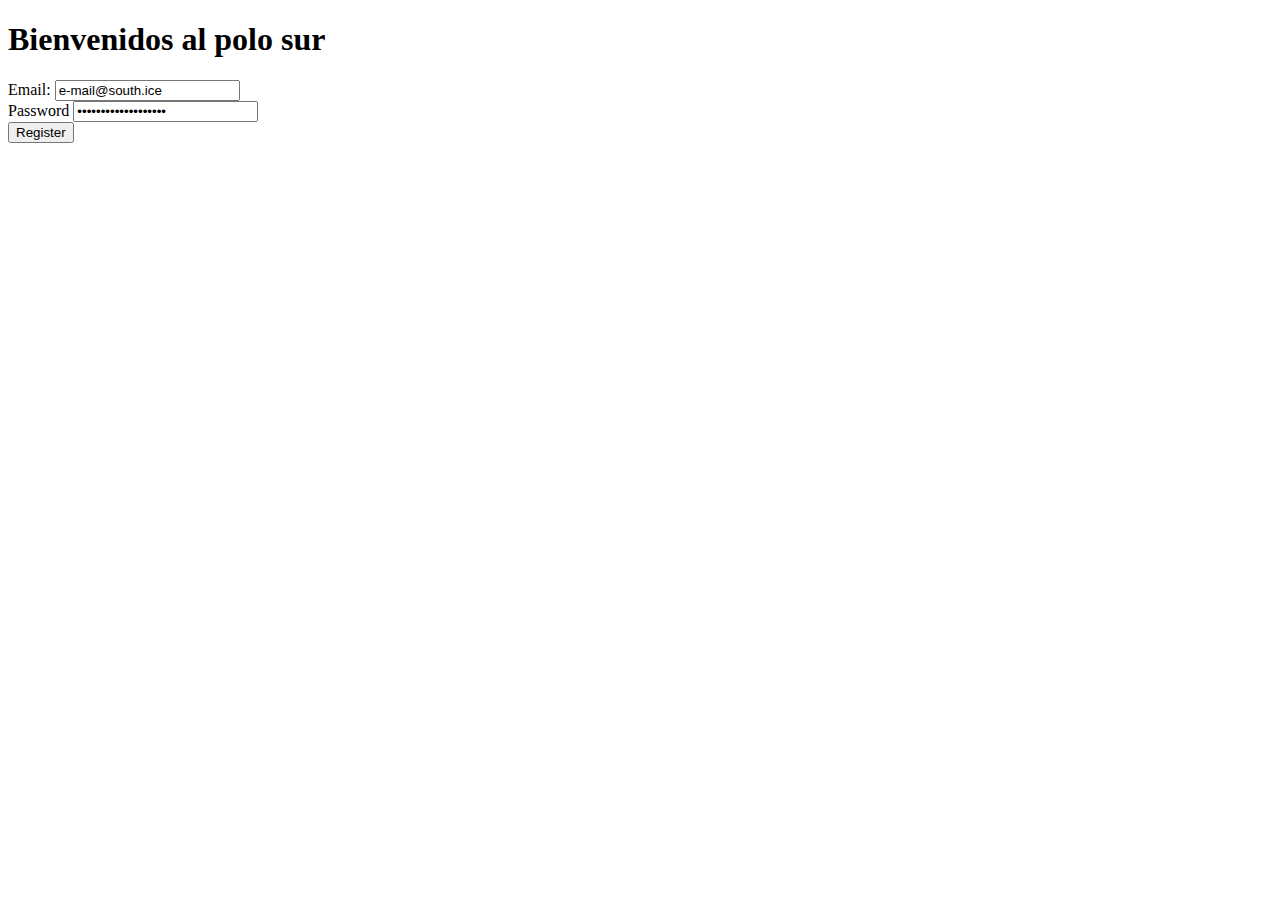
<file: signup1.html>
<!DOCTYPE html>
<html lang="en">
<head>
    <meta charset="UTF-8">
    <meta http-equiv="X-UA-Compatible" content="IE=edge">
    <meta name="viewport" content="width=device-width, initial-scale=1.0">
    <title>Document</title>
</head>
<body>
    <h1>Bienvenidos al polo sur</h1>
    Email: <input type="email" value="e-mail@south.ice"><br>
    Password <input type="password" value="Digit your password" ><br>
    <input type="submit" value="Register">
</body>
</html>
</file>
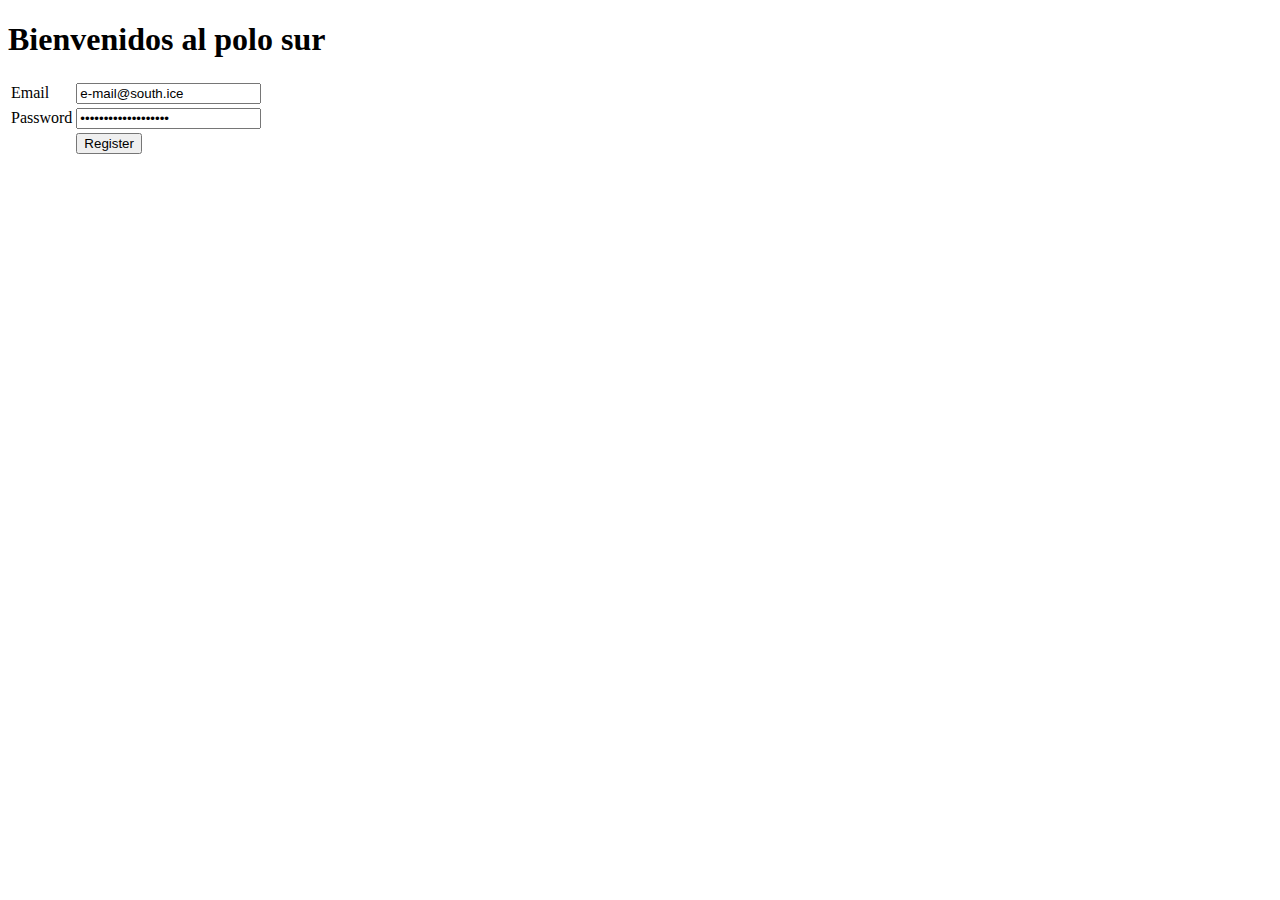
<file: signup2.html>
<!DOCTYPE html>
<html lang="en">
<head>
    <meta charset="UTF-8">
    <meta http-equiv="X-UA-Compatible" content="IE=edge">
    <meta name="viewport" content="width=device-width, initial-scale=1.0">
    <title>Document</title>
</head>
<body>
    <h1>Bienvenidos al polo sur</h1>
    <table>
        <tr>
            <td>
                Email
            </td>
            <td>
                <input type="email" value="e-mail@south.ice">
            </td>
        </tr>
        <tr>
            <td>
                Password
            </td>
            <td>
                <input type="password" value="Digit your password" >
            </td>
        </tr>
        <tr>
            <td>
                
            </td>
            <td>
                <input type="submit" value="Register">
            </td>
        </tr>
    </table>
</body>
</html>
</file>
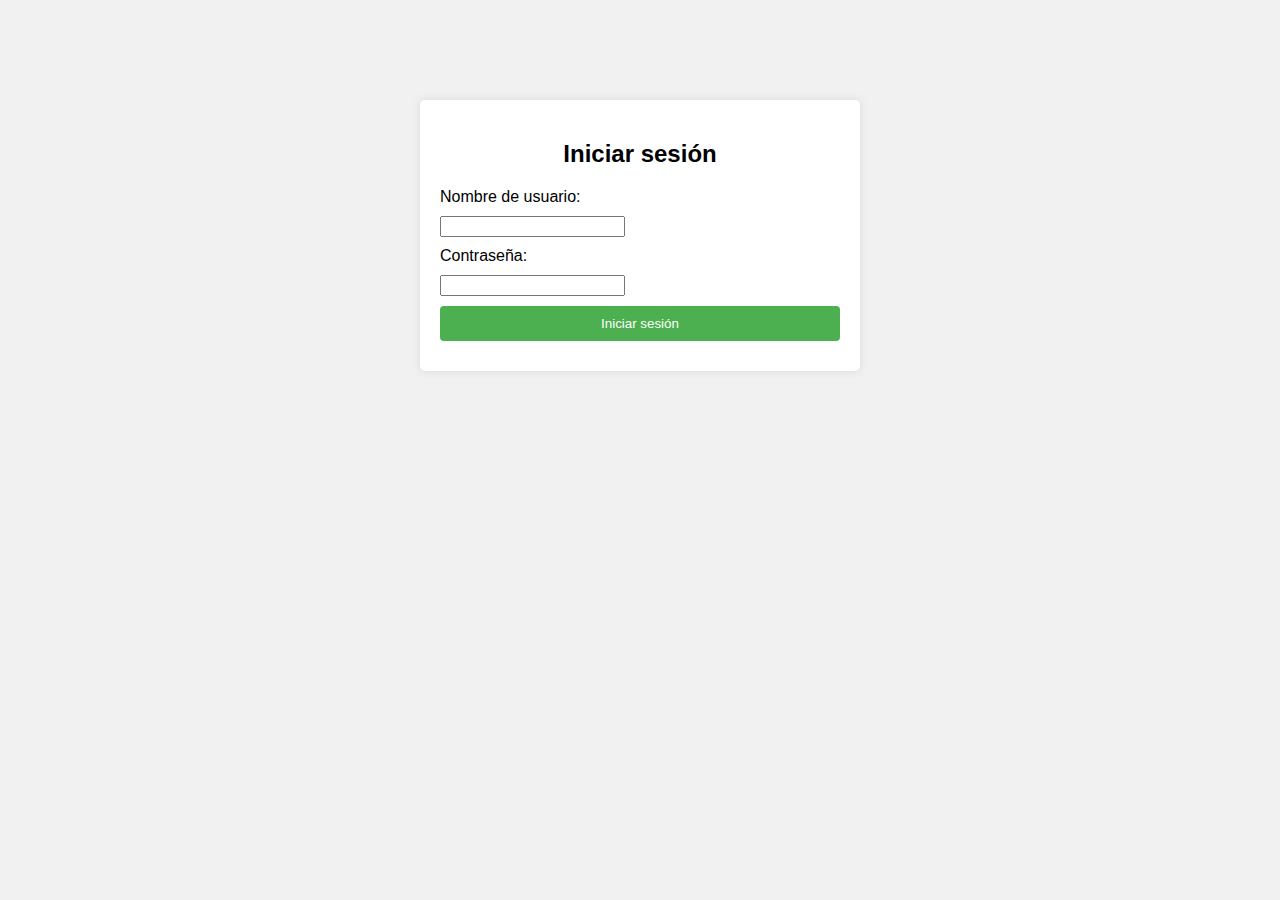
<file: signup3.html>
<!DOCTYPE html>
<html>
<head>
  <title>Página de inicio de sesión</title>
  <style>
    body {
      font-family: Arial, sans-serif;
      background-color: #f1f1f1;
    }
    .container {
      max-width: 400px;
      margin: 0 auto;
      padding: 20px;
      background-color: #fff;
      border-radius: 5px;
      box-shadow: 0 0 10px rgba(0, 0, 0, 0.1);
      margin-top: 100px;
    }
    h2 {
      text-align: center;
    }
    label, input {
      display: block;
      margin-bottom: 10px;
    }
    input[type="submit"] {
      background-color: #4CAF50;
      color: white;
      padding: 10px 15px;
      border: none;
      border-radius: 4px;
      cursor: pointer;
      width: 100%;
    }
    input[type="submit"]:hover {
      background-color: #45a049;
    }
  </style>
</head>
<body>
  <div class="container">
    <h2>Iniciar sesión</h2>
    <form>
      <label for="username">Nombre de usuario:</label>
      <input type="text" id="username" name="username" required>
      
      <label for="password">Contraseña:</label>
      <input type="password" id="password" name="password" required>
      
      <input type="submit" value="Iniciar sesión">
    </form>
  </div>
</body>
</html>
</file>
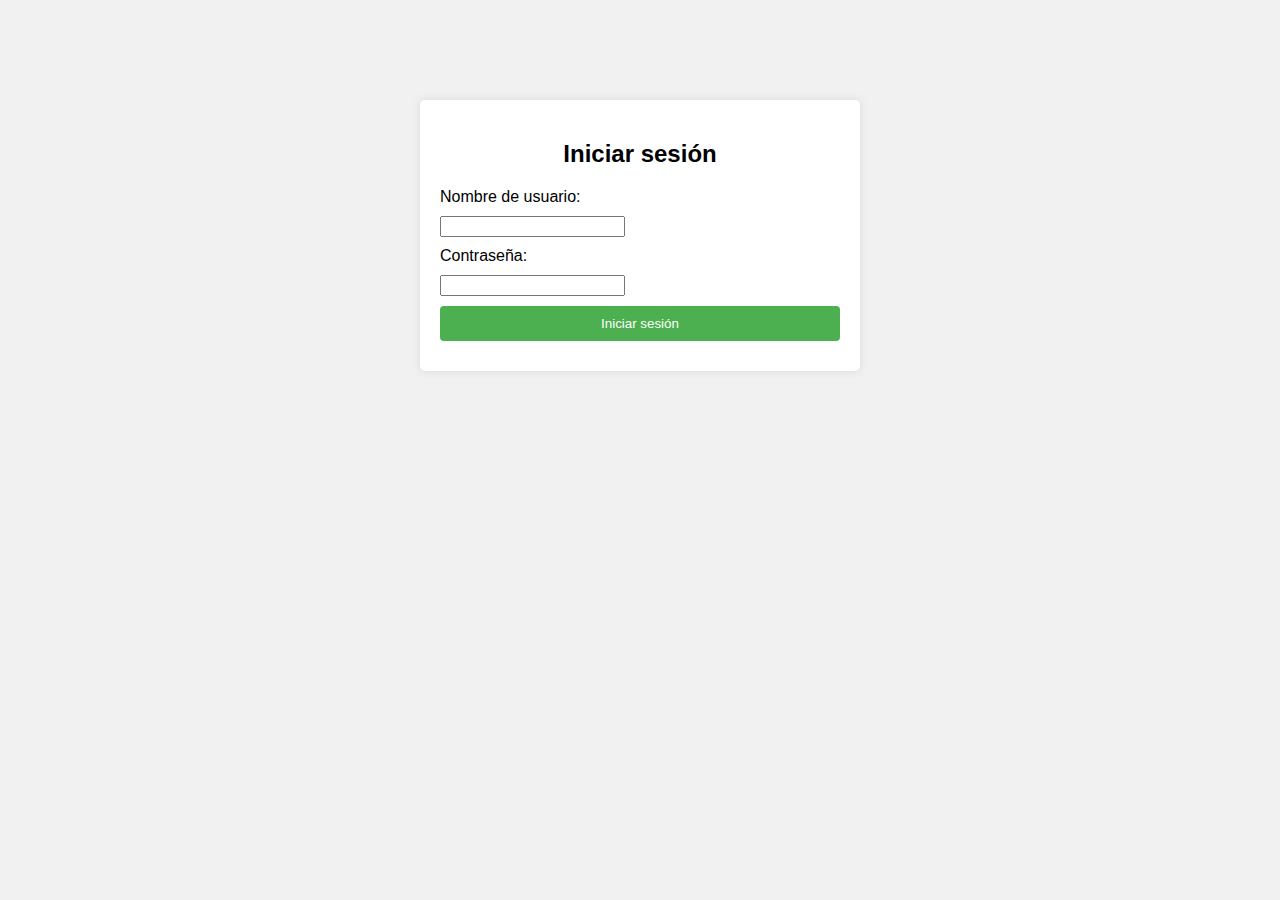
<file: signup4.html>
<!DOCTYPE html>
<html>
<head>
  <title>Página de inicio de sesión</title>
  <style>
    body {
      font-family: Arial, sans-serif;
      background-color: #f1f1f1;
    }
    .container {
      max-width: 400px;
      margin: 0 auto;
      padding: 20px;
      background-color: #fff;
      border-radius: 5px;
      box-shadow: 0 0 10px rgba(0, 0, 0, 0.1);
      margin-top: 100px;
    }
    h2 {
      text-align: center;
    }
    label, input {
      display: block;
      margin-bottom: 10px;
    }
    input[type="submit"] {
      background-color: #4CAF50;
      color: white;
      padding: 10px 15px;
      border: none;
      border-radius: 4px;
      cursor: pointer;
      width: 100%;
    }
    input[type="submit"]:hover {
      background-color: #45a049;
    }
  </style>
</head>
<body>
  <div class="container">
    <h2>Iniciar sesión</h2>
    <form>
      <label for="username">Nombre de usuario:</label>
      <input type="text" id="username" name="username" required>
      
      <label for="password">Contraseña:</label>
      <input type="password" id="password" name="password" required>
      
      <input type="submit" value="Iniciar sesión">
    </form>
  </div>

  
</body>
</html>
</file>
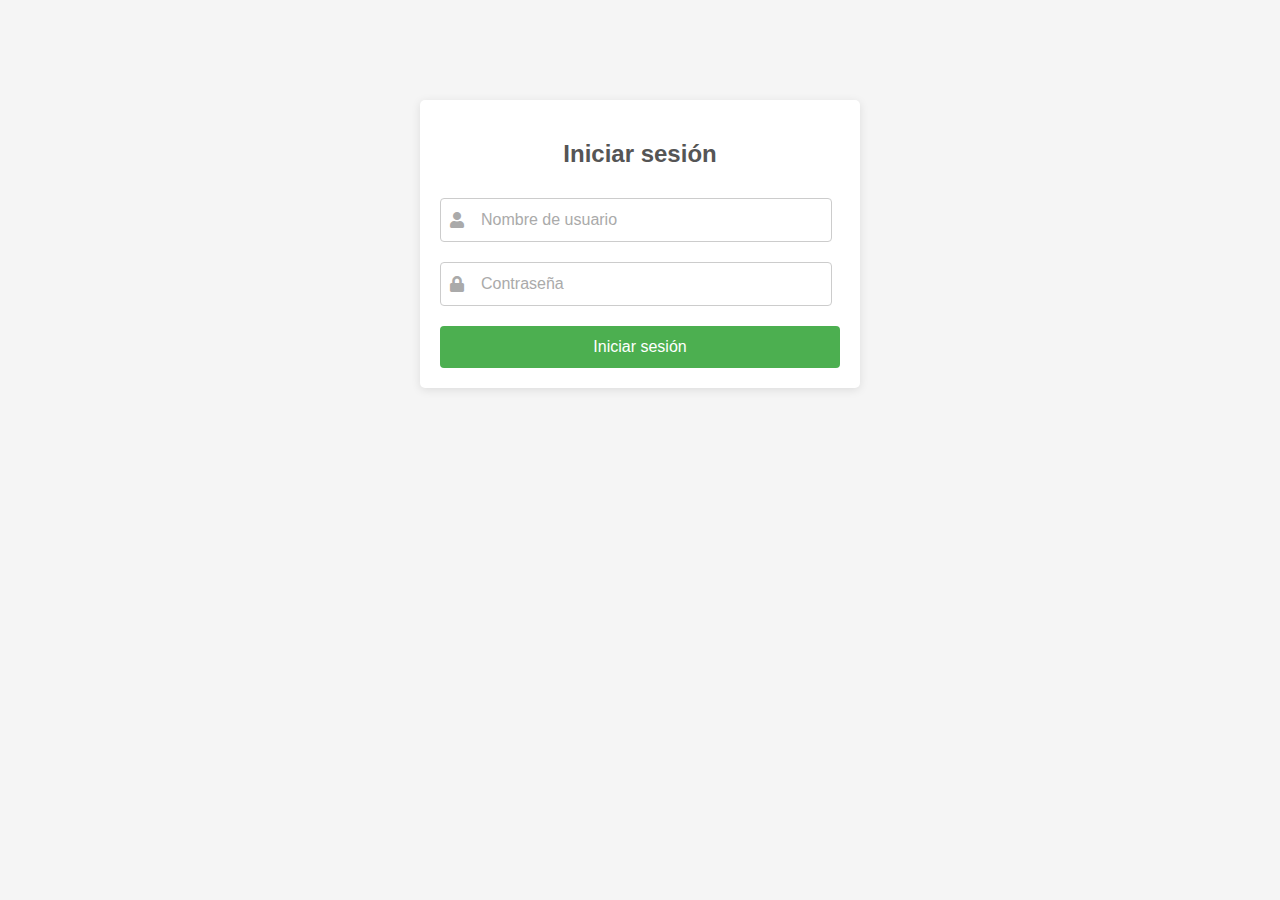
<file: signup5.html>
<!DOCTYPE html>
<html>
<head>
  <title>Página de inicio de sesión</title>
  <link rel="stylesheet" type="text/css" href="styles6.css">
  <link rel="stylesheet" href="https://cdnjs.cloudflare.com/ajax/libs/font-awesome/5.15.3/css/all.min.css">
</head>
<body>
  <div class="container">
    <h2>Iniciar sesión</h2>
    <form>
      <div class="input-container">
        <i class="fas fa-user"></i>
        <input type="text" id="username" name="username" placeholder="Nombre de usuario" required>
      </div>
      
      <div class="input-container">
        <i class="fas fa-lock"></i>
        <input type="password" id="password" name="password" placeholder="Contraseña" required>
      </div>
      
      <input type="submit" value="Iniciar sesión">
    </form>
  </div>
</body>
</html>
</file>
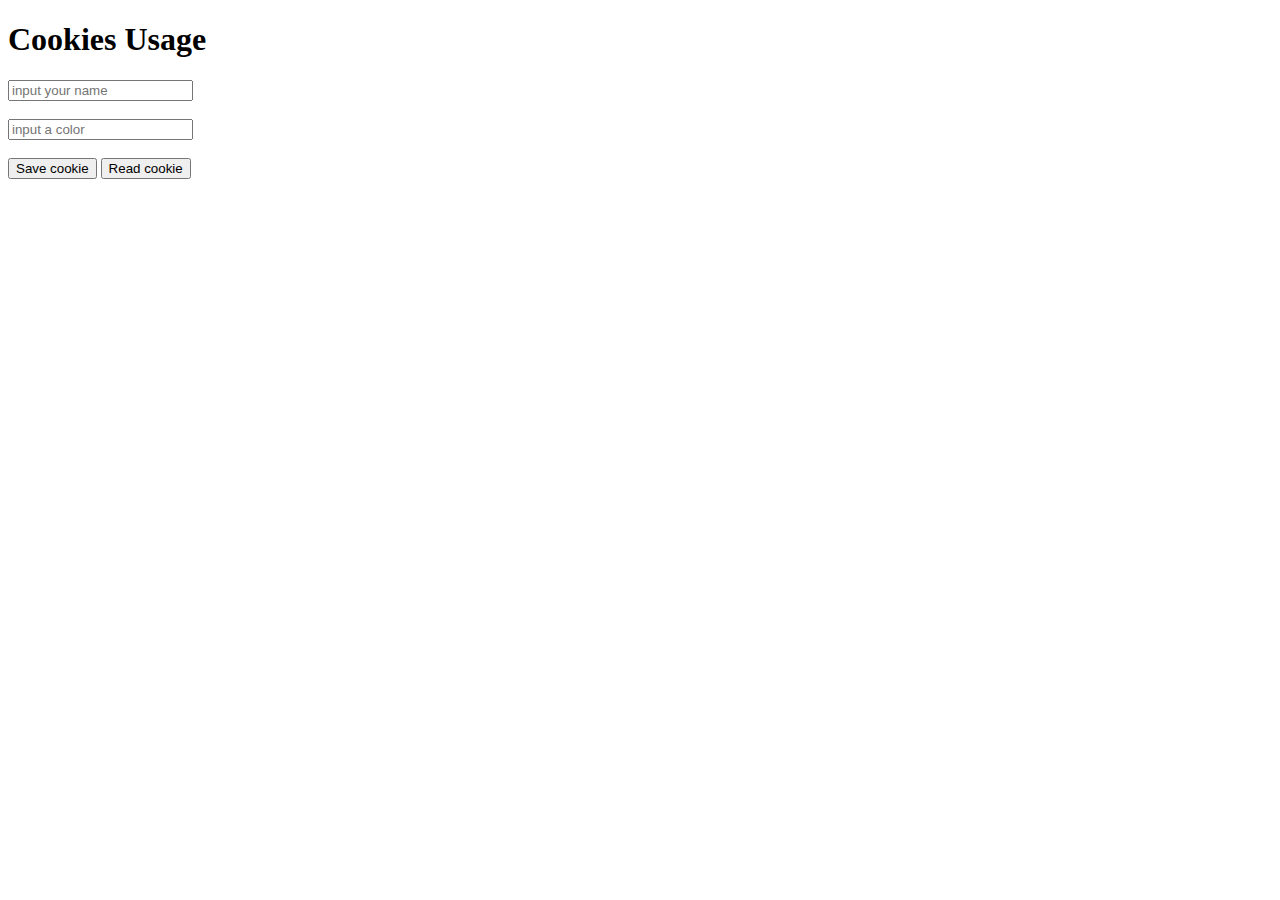
<file: DeberCookies/Cookies.html>
<!DOCTYPE html>
<html lang="en">

<head>
    <meta charset="UTF-8">
    <meta http-equiv="X-UA-Compatible" content="IE=edge">
    <meta name="viewport" content="width=device-width, initial-scale=1.0">
    <title>Document</title>
</head>

<body>
    <h1>Cookies Usage</h1>
    <div>
        <input type="text" id="input1" placeholder="input your name"><br>
        <br><input type="text" id="input2" placeholder="input a color">
    </div>
    <div>
        <br>
        <button onclick="saveCookie()">Save cookie</button>
        <button onclick="readCookie()">Read cookie</button>
    </div>
    <script src="cookies.js"></script>
</body>

</html>
</file>
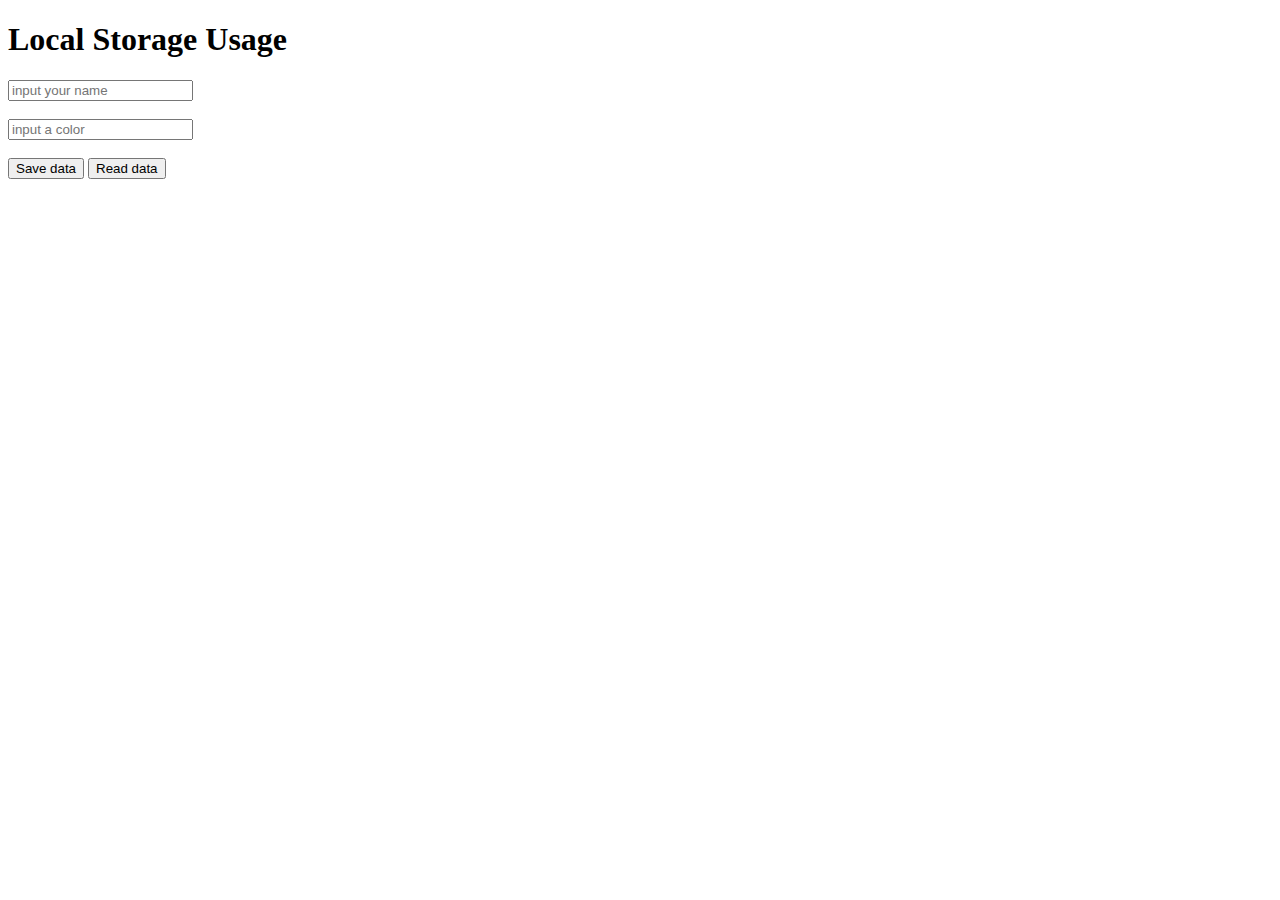
<file: DeberCookies/localStorage.html>
<!DOCTYPE html>
<html lang="en">

<head>
    <meta charset="UTF-8">
    <meta http-equiv="X-UA-Compatible" content="IE=edge">
    <meta name="viewport" content="width=device-width, initial-scale=1.0">
    <title>Document</title>
</head>

<body>
    <h1>Local Storage Usage</h1>
    <div>
        <input type="text" id="input1" placeholder="input your name"><br>
        <br><input type="text" id="input2" placeholder="input a color">
    </div>
    <div>
        <br>
        <button onclick="saveData()">Save data</button>
        <button onclick="readData()">Read data</button>
    </div>
    <script src="localStorage.js"></script>
</body>

</html>
</file>
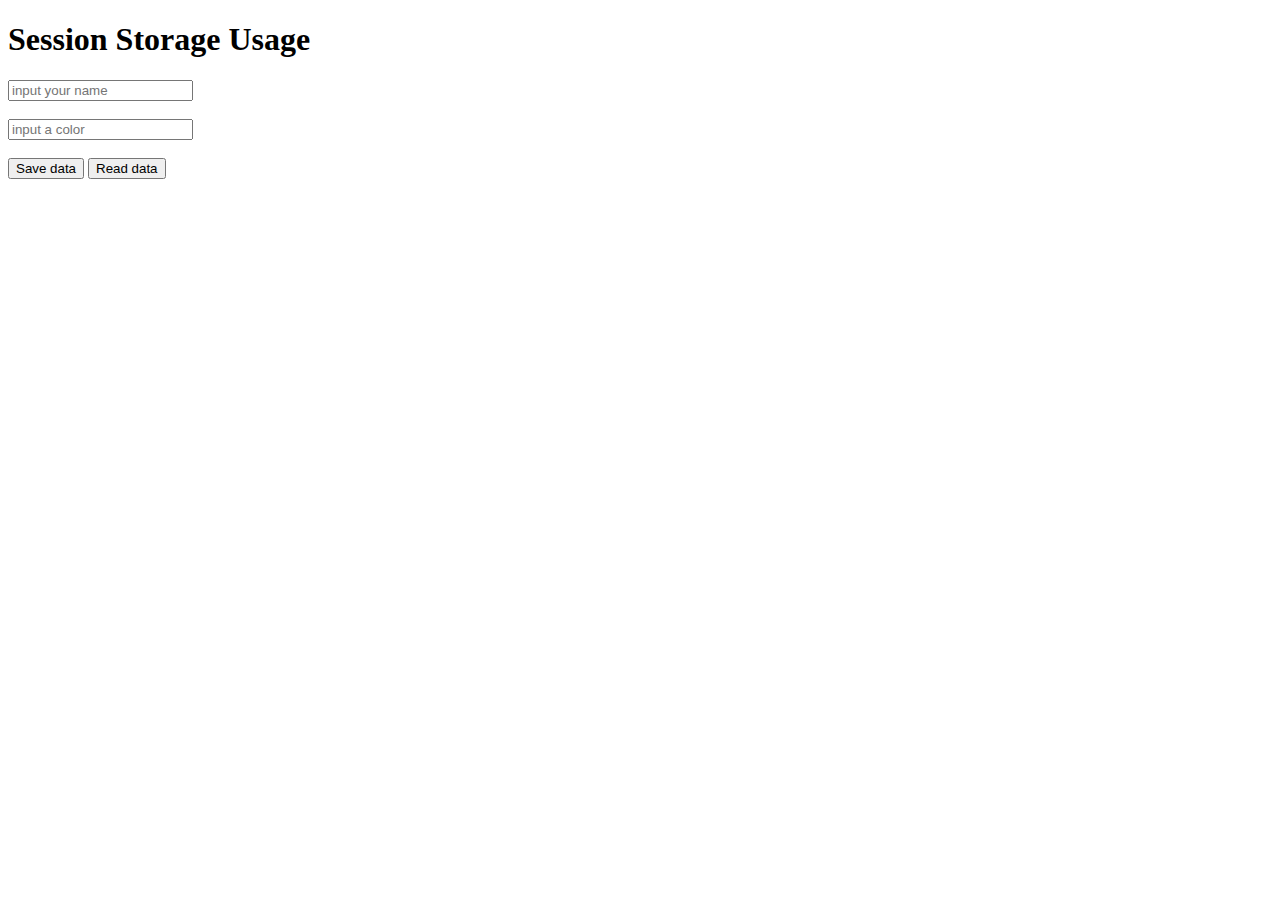
<file: DeberCookies/sessionStorage.html>
<!DOCTYPE html>
<html lang="en">

<head>
    <meta charset="UTF-8">
    <meta http-equiv="X-UA-Compatible" content="IE=edge">
    <meta name="viewport" content="width=device-width, initial-scale=1.0">
    <title>Document</title>
</head>

<body>
    <h1>Session Storage Usage</h1>
    <div>
        <input type="text" id="input1" placeholder="input your name"><br>
        <br><input type="text" id="input2" placeholder="input a color">
    </div>
    <div>
        <br>
        <button onclick="saveData()">Save data</button>
        <button onclick="readData()">Read data</button>
    </div>
    <script src="sessionStorage.js"></script>
</body>

</html>
</file>
<file: styles6.css>
body {
    font-family: Arial, sans-serif;
    background-color: #f5f5f5;
  }
  
  .container {
    max-width: 400px;
    margin: 0 auto;
    padding: 20px;
    background-color: #fff;
    border-radius: 5px;
    box-shadow: 0 2px 10px rgba(0, 0, 0, 0.1);
    margin-top: 100px;
  }
  
  h2 {
    text-align: center;
    margin-bottom: 30px;
    color: #555;
  }
  
  .input-container {
    position: relative;
    margin-bottom: 20px;
  }
  
  .input-container i {
    position: absolute;
    top: 50%;
    left: 10px;
    transform: translateY(-50%);
    color: #aaa;
  }
  
  input[type="text"], input[type="password"] {
    width: 85%;
    padding: 12px 10px 12px 40px;
    border: 1px solid #ccc;
    border-radius: 4px;
    font-size: 16px;
  }
  
  input[type="text"]::placeholder,
  input[type="password"]::placeholder {
    color: #aaa;
  }
  
  input[type="submit"] {
    background-color: #4CAF50;
    color: white;
    padding: 12px;
    border: none;
    border-radius: 4px;
    font-size: 16px;
    width: 100%;
    cursor: pointer;
  }
  
  input[type="submit"]:hover {
    background-color: #45a049;
  }
</file>
